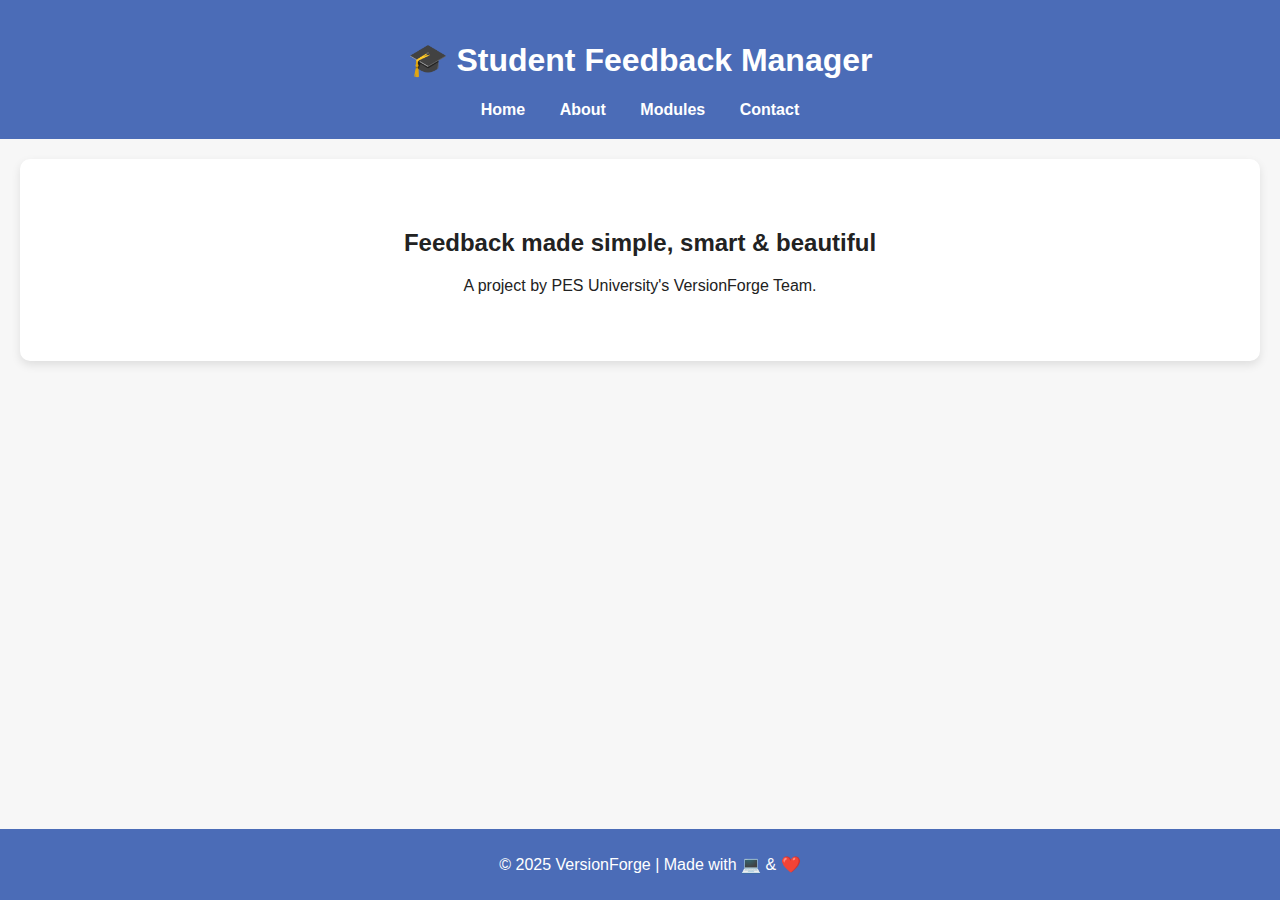
<file: website/index.html>
<!DOCTYPE html>
<html lang="en">
<head>
  <meta charset="UTF-8" />
  <meta name="viewport" content="width=device-width, initial-scale=1.0"/>
  <title>Student Feedback Manager</title>
  <link rel="stylesheet" href="style.css"/>
</head>
<body>
  <header>
    <h1>🎓 Student Feedback Manager</h1>
    <nav>
      <a href="index.html">Home</a>
      <a href="about.html">About</a>
      <a href="modules.html">Modules</a>
      <a href="contact.html">Contact</a>
    </nav>
  </header>

  <section class="hero fade-in">
    <h2>Feedback made simple, smart & beautiful</h2>
    <p>A project by PES University's VersionForge Team.</p>
  </section>

  <footer>
    <p>© 2025 VersionForge | Made with 💻 & ❤️</p>
  </footer>
</body>
</html>
</file>
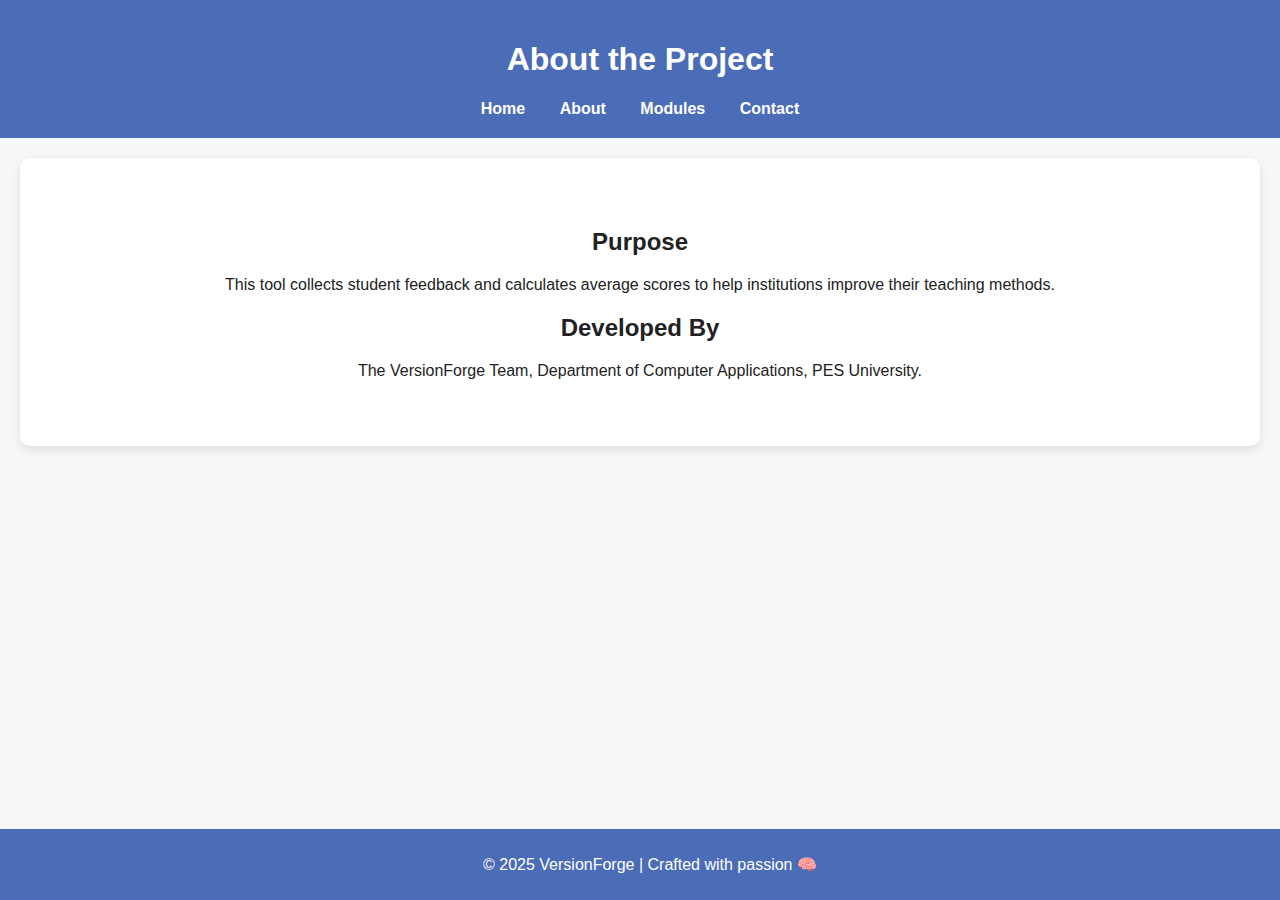
<file: website/about.html>
<!DOCTYPE html>
<html lang="en">
<head>
  <meta charset="UTF-8" />
  <meta name="viewport" content="width=device-width, initial-scale=1.0"/>
  <title>About | Student Feedback Manager</title>
  <link rel="stylesheet" href="style.css"/>
</head>
<body>
  <header>
    <h1>About the Project</h1>
    <nav>
      <a href="index.html">Home</a>
      <a href="about.html">About</a>
      <a href="modules.html">Modules</a>
      <a href="contact.html">Contact</a>
    </nav>
  </header>

  <section class="hero fade-in">
    <h2>Purpose</h2>
    <p>This tool collects student feedback and calculates average scores to help institutions improve their teaching methods.</p>
    
    <h2>Developed By</h2>
    <p>The VersionForge Team, Department of Computer Applications, PES University.</p>
  </section>

  <footer>
    <p>© 2025 VersionForge | Crafted with passion 🧠</p>
  </footer>
</body>
</html>
</file>
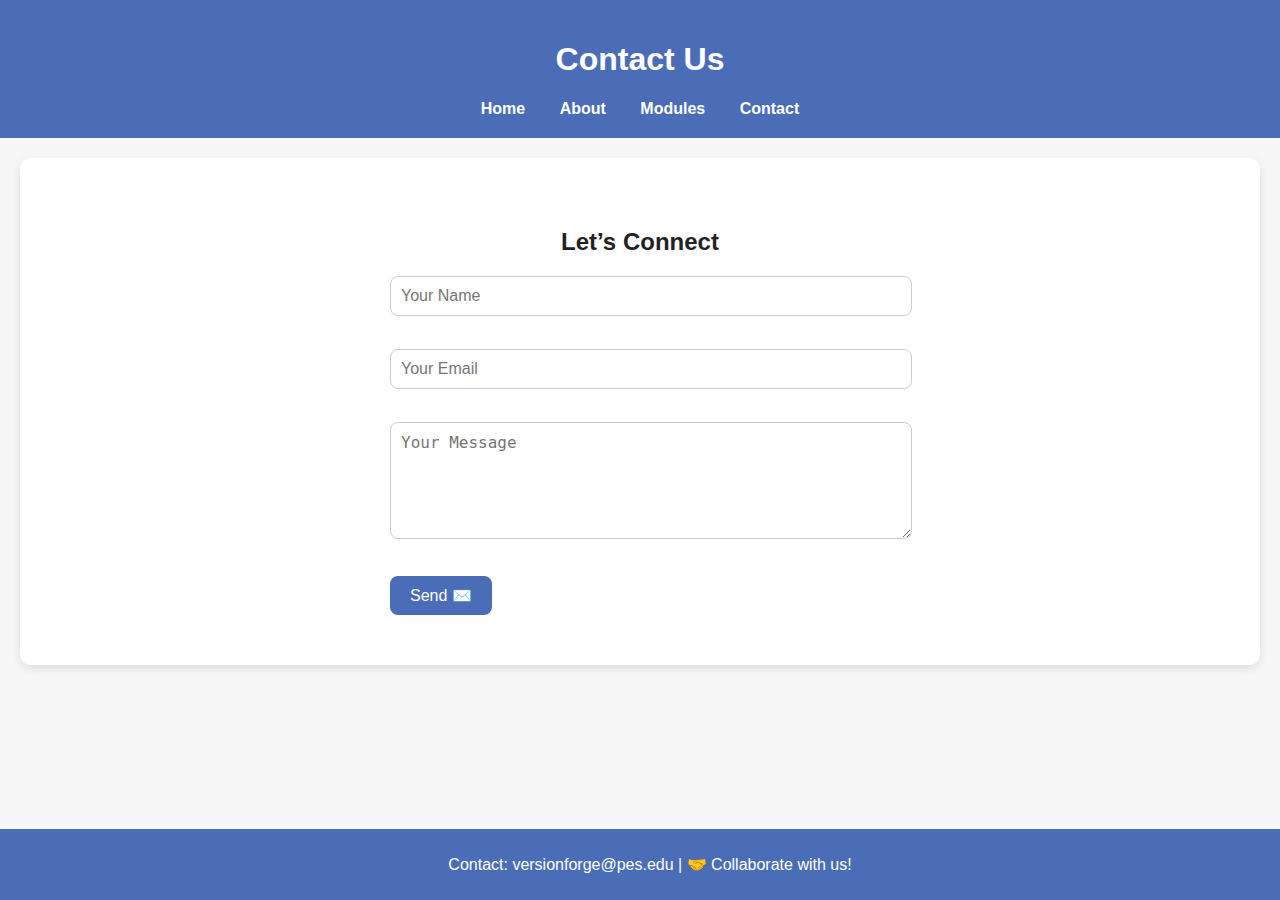
<file: website/contact.html>
<!DOCTYPE html>
<html lang="en">
<head>
  <meta charset="UTF-8" />
  <meta name="viewport" content="width=device-width, initial-scale=1.0"/>
  <title>Contact | Student Feedback Manager</title>
  <link rel="stylesheet" href="style.css"/>
</head>
<body>
  <header>
    <h1>Contact Us</h1>
    <nav>
      <a href="index.html">Home</a>
      <a href="about.html">About</a>
      <a href="modules.html">Modules</a>
      <a href="contact.html">Contact</a>
    </nav>
  </header>

  <section class="hero fade-in">
    <h2>Let’s Connect</h2>
    <form>
      <input type="text" placeholder="Your Name" required /><br><br>
      <input type="email" placeholder="Your Email" required /><br><br>
      <textarea placeholder="Your Message" rows="5" required></textarea><br><br>
      <button type="submit">Send ✉️</button>
    </form>
  </section>

  <footer>
    <p>Contact: versionforge@pes.edu | 🤝 Collaborate with us!</p>
  </footer>
</body>
</html>
</file>
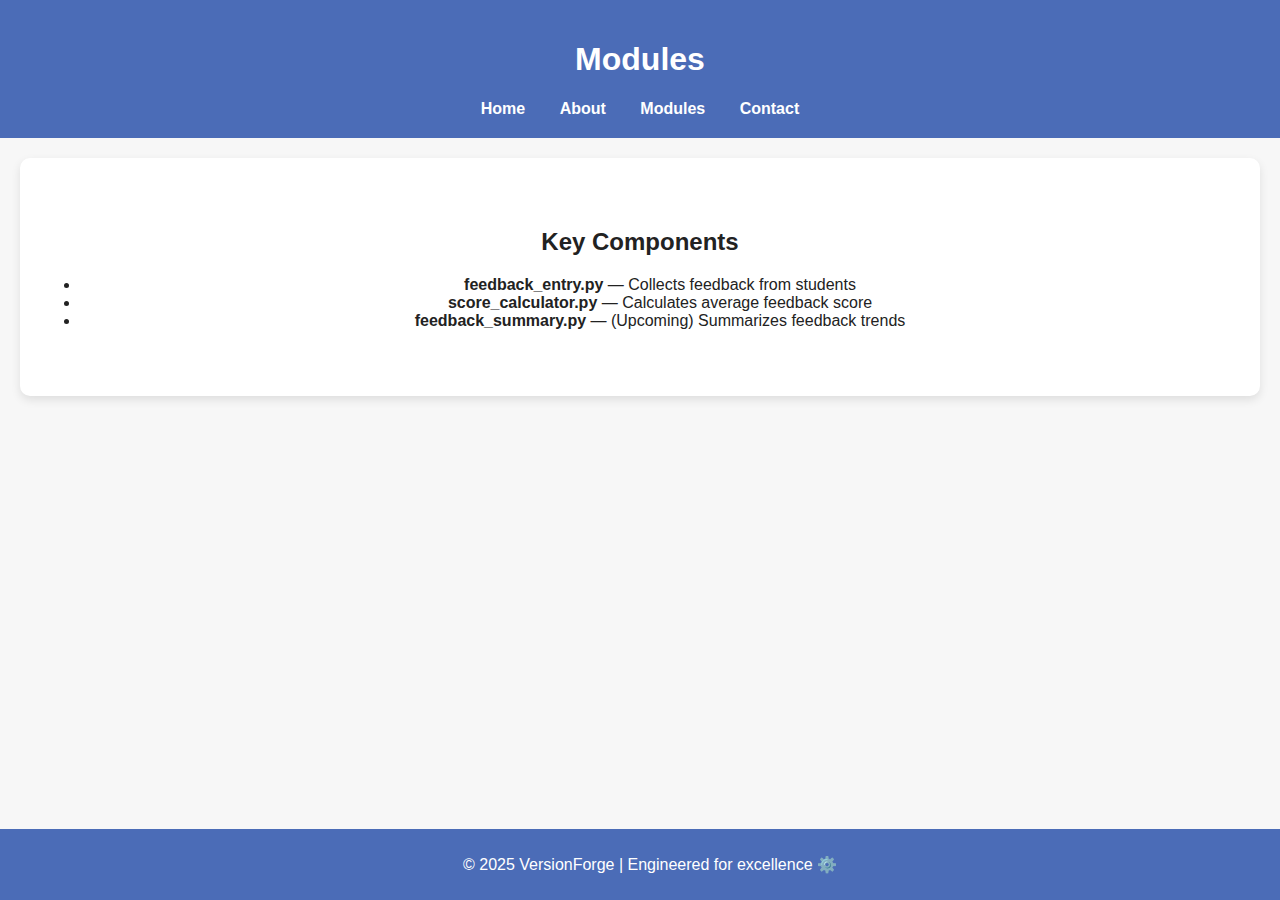
<file: website/modules.html>
<!DOCTYPE html>
<html lang="en">
<head>
  <meta charset="UTF-8" />
  <meta name="viewport" content="width=device-width, initial-scale=1.0"/>
  <title>Modules | Student Feedback Manager</title>
  <link rel="stylesheet" href="style.css"/>
</head>
<body>
  <header>
    <h1>Modules</h1>
    <nav>
      <a href="index.html">Home</a>
      <a href="about.html">About</a>
      <a href="modules.html">Modules</a>
      <a href="contact.html">Contact</a>
    </nav>
  </header>

  <section class="hero fade-in">
    <h2>Key Components</h2>
    <ul>
      <li><strong>feedback_entry.py</strong> — Collects feedback from students</li>
      <li><strong>score_calculator.py</strong> — Calculates average feedback score</li>
      <li><strong>feedback_summary.py</strong> — (Upcoming) Summarizes feedback trends</li>
    </ul>
  </section>

  <footer>
    <p>© 2025 VersionForge | Engineered for excellence ⚙️</p>
  </footer>
</body>
</html>
</file>
<file: website/style.css>
body {
  font-family: 'Segoe UI', sans-serif;
  margin: 0;
  background: #f7f7f7;
  color: #222;
  animation: fadeIn 1s ease-in;
}

header {
  background-color: #4b6cb7;
  color: white;
  padding: 20px;
  text-align: center;
}

nav a {
  margin: 0 15px;
  color: white;
  text-decoration: none;
  font-weight: bold;
}

section.hero {
  text-align: center;
  padding: 50px 20px;
  background: #fff;
  box-shadow: 0 4px 10px rgba(0,0,0,0.1);
  margin: 20px;
  border-radius: 10px;
}

footer {
  text-align: center;
  padding: 10px;
  background-color: #4b6cb7;
  color: white;
  position: fixed;
  bottom: 0;
  width: 100%;
}

@keyframes fadeIn {
  from { opacity: 0; transform: translateY(20px); }
  to { opacity: 1; transform: translateY(0); }
}
form {
  max-width: 500px;
  margin: auto;
  text-align: left;
}

input, textarea {
  width: 100%;
  padding: 10px;
  margin-bottom: 15px;
  border: 1px solid #ccc;
  border-radius: 8px;
  font-size: 16px;
}

button {
  padding: 10px 20px;
  background: #4b6cb7;
  border: none;
  color: white;
  font-size: 16px;
  border-radius: 8px;
  cursor: pointer;
}

button:hover {
  background: #3a58a5;
}
</file>
